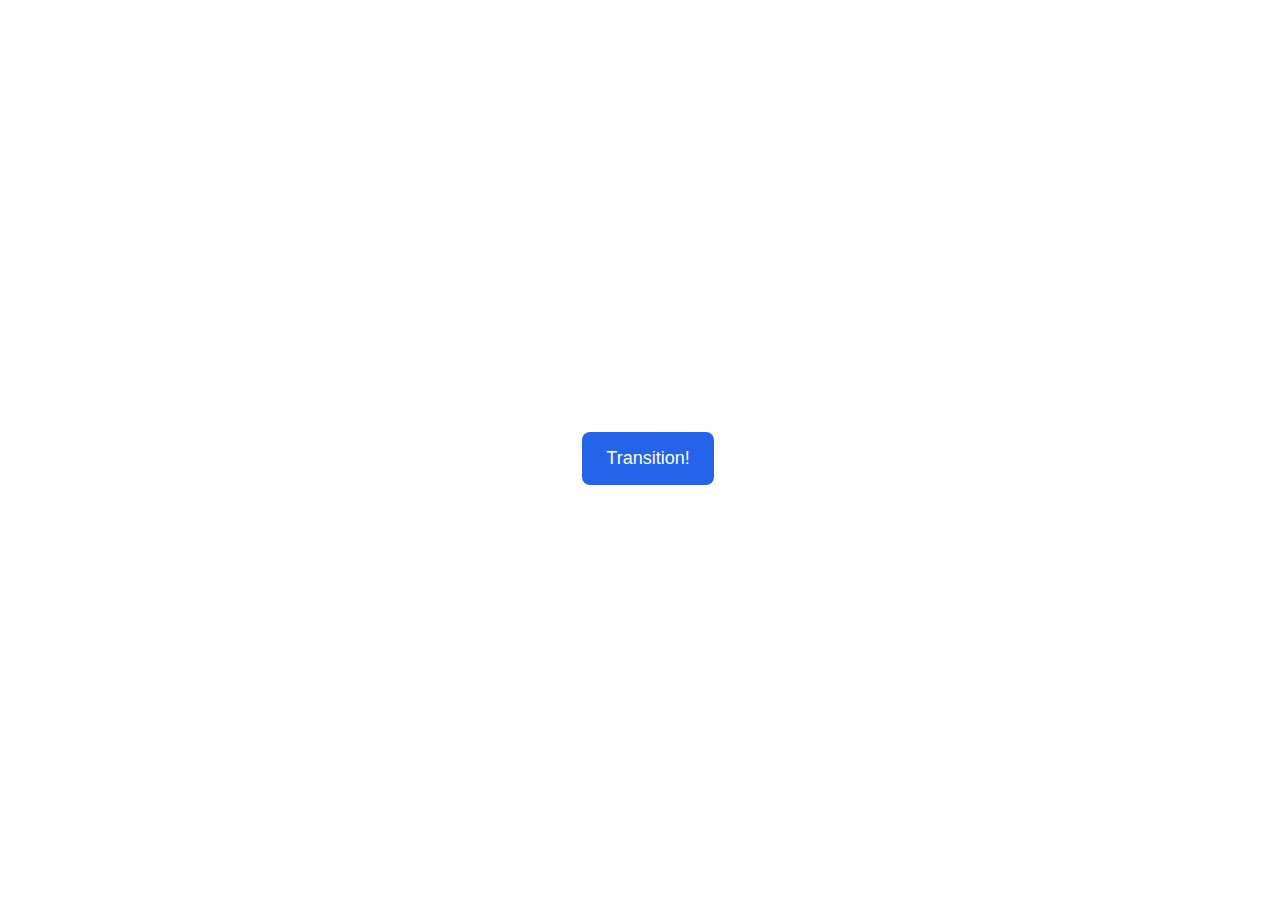
<file: css-exercises/animation/01-button-hover/index.html>
<!DOCTYPE html>
<html lang="en">
  <head>
    <meta charset="UTF-8" />
    <meta http-equiv="X-UA-Compatible" content="IE=edge" />
    <meta name="viewport" content="width=device-width, initial-scale=1.0" />
    <title>Button Hover</title>
    <link rel="stylesheet" href="style.css" />
  </head>
  <body>
    <div id="transition-container">
      <button>Transition!</button>
    </div>
  </body>
</html>
</file>
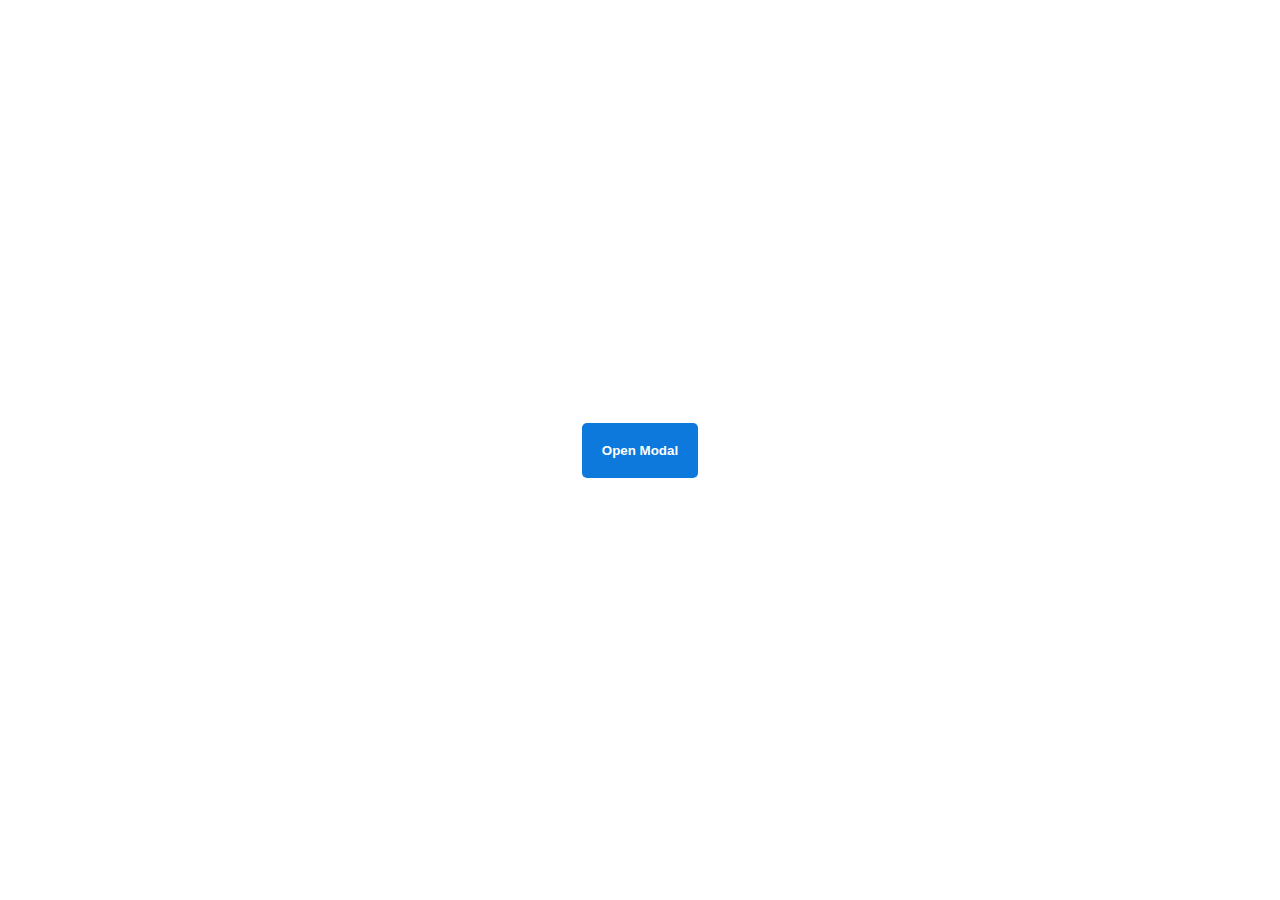
<file: css-exercises/animation/02-pop-up/index.html>
<!DOCTYPE html>
<html lang="en">
  <head>
    <meta charset="UTF-8" />
    <meta http-equiv="X-UA-Compatible" content="IE=edge" />
    <meta name="viewport" content="width=device-width, initial-scale=1.0" />
    <title>Popup</title>
    <link rel="stylesheet" href="style.css" />
  </head>
  <body>
    <div class="backdrop"></div>
    <div class="popup-modal">
      <h1>Look at me!</h1>
      <p>I'm a pop up dialog!</p>
      <button id="close-modal">Close Modal</button>
    </div>
    <div class="button-container">
      <button id="trigger-modal">Open Modal</button>
    </div>
    <script src="script.js"></script>
  </body>
</html>
</file>
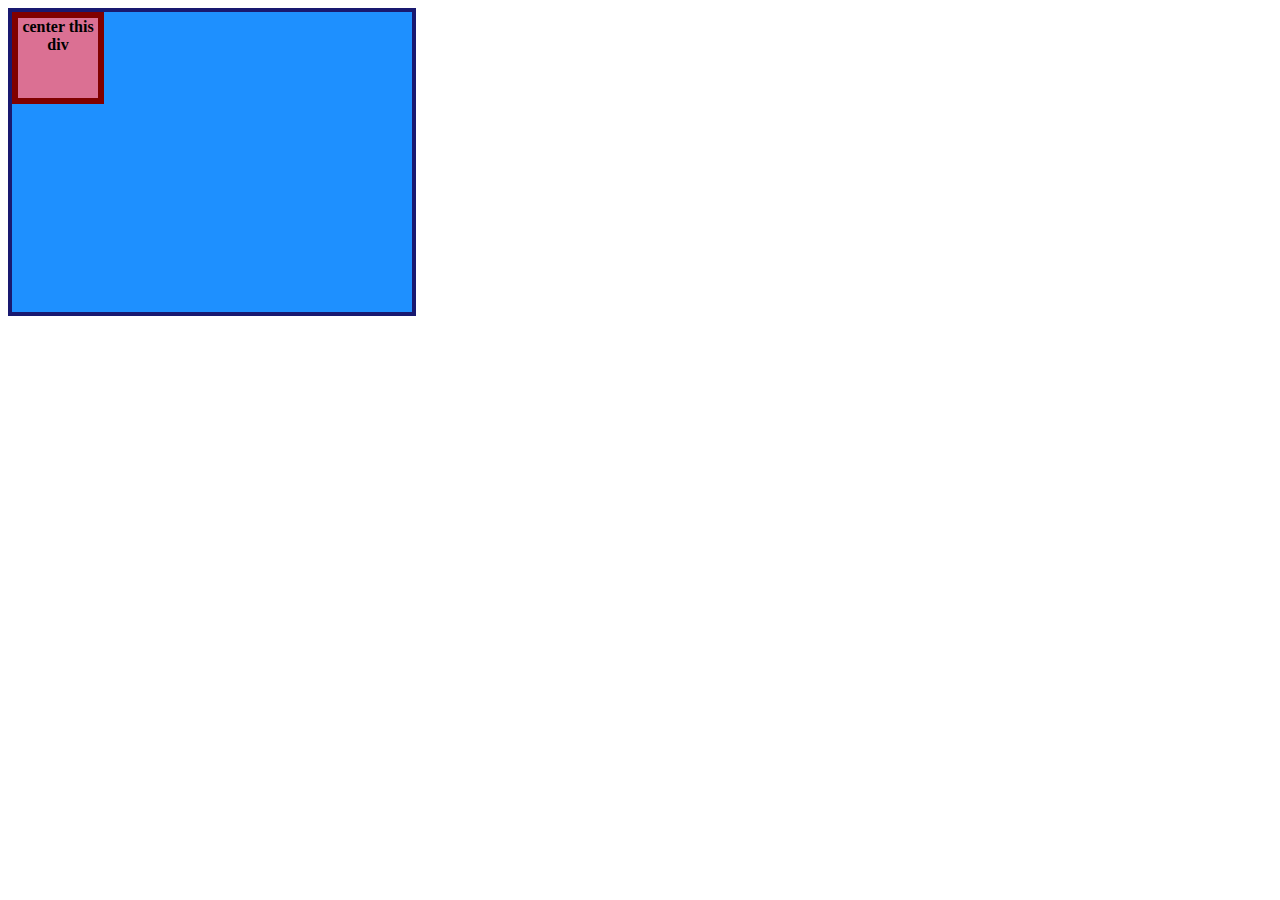
<file: css-exercises/flex/01-flex-center/index.html>
<!DOCTYPE html>
<html lang="en">
  <head>
    <meta charset="UTF-8">
    <meta http-equiv="X-UA-Compatible" content="IE=edge">
    <meta name="viewport" content="width=device-width, initial-scale=1.0">
    <title>CENTER THIS DIV</title>
    <link rel="stylesheet" href="style.css">
  </head>
  <body>
    <div class="container">
      <div class="box">center this div</div>
    </div>
  </body>
</html>
</file>
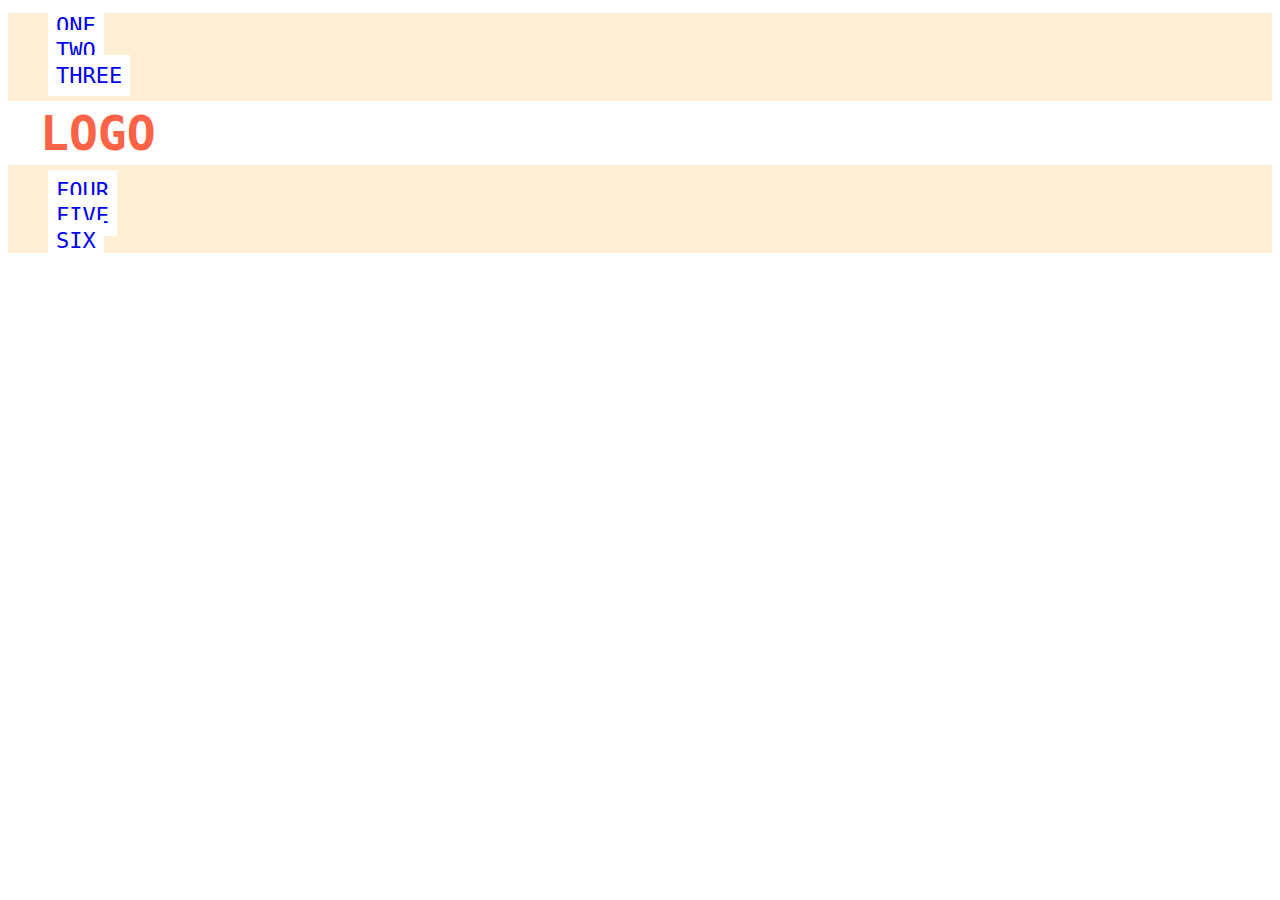
<file: css-exercises/flex/02-flex-header/index.html>
<!DOCTYPE html>
<html lang="en">
  <head>
    <meta charset="UTF-8">
    <meta http-equiv="X-UA-Compatible" content="IE=edge">
    <meta name="viewport" content="width=device-width, initial-scale=1.0">
    <title>Flex Header</title>
    <link rel="stylesheet" href="style.css">
  </head>
  <body>
    <div class="header">
      <div class="left-links">
        <ul>
          <li><a href="#">ONE</a></li>
          <li><a href="#">TWO</a></li>
          <li><a href="#">THREE</a></li>
        </ul>
      </div>
      <div class="logo">LOGO</div>
      <div class="right-links">
        <ul>
          <li><a href="#">FOUR</a></li>
          <li><a href="#">FIVE</a></li>
          <li><a href="#">SIX</a></li>
        </ul>
      </div>
    </div>
  </body>
</html>
</file>
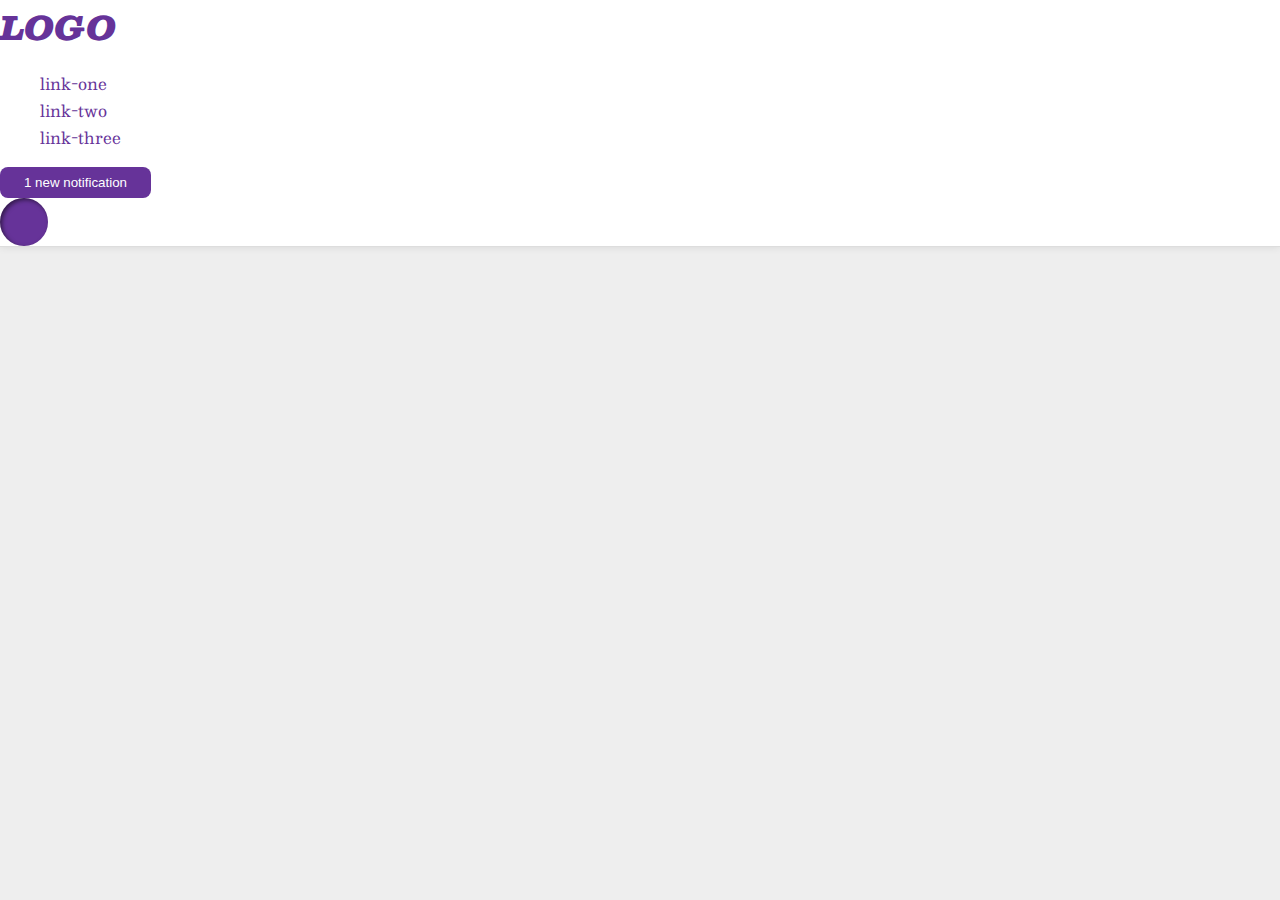
<file: css-exercises/flex/03-flex-header-2/index.html>
<!DOCTYPE html>
<html lang="en">
  <head>
    <meta charset="UTF-8">
    <meta http-equiv="X-UA-Compatible" content="IE=edge">
    <meta name="viewport" content="width=device-width, initial-scale=1.0">
    <title>Flex Header 2</title>
    <link rel="stylesheet" href="style.css">
  </head>
  <body>
    <div class="header">
      <div class="logo">
        LOGO
      </div>
      <ul class="links">
        <li><a href="google.com">link-one</a></li>
        <li><a href="google.com">link-two</a></li>
        <li><a href="google.com">link-three</a></li>
      </ul>
      <button class="notifications">
        1 new notification
      </button>
      <div class="profile-image"></div>
    </div>
  </body>
</html>
</file>
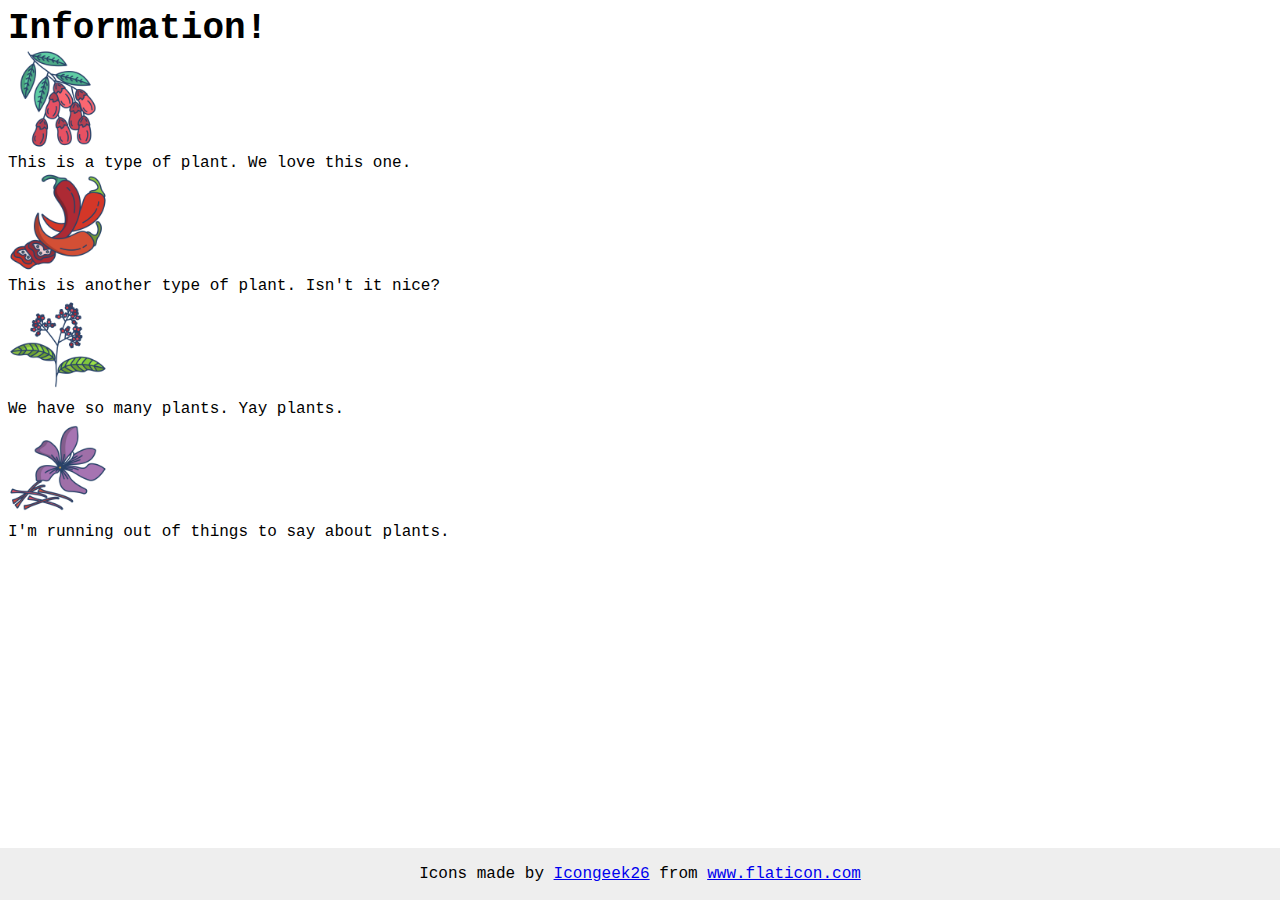
<file: css-exercises/flex/04-flex-information/index.html>
<!DOCTYPE html>
<html lang="en">
  <head>
    <meta charset="UTF-8">
    <meta http-equiv="X-UA-Compatible" content="IE=edge">
    <meta name="viewport" content="width=device-width, initial-scale=1.0">
    <title>Information</title>
    <link rel="stylesheet" href="style.css">
  </head>
  <body>
    <div class="title">Information!</div>

    <img src="./images/barberry.png" alt="barberry">
    <div class="text">This is a type of plant. We love this one.</div>

    <img src="./images/chilli.png" alt="chili">
    <div class="text">This is another type of plant. Isn't it nice?</div>

    <img src="./images/pepper.png" alt="pepper">
    <div class="text">We have so many plants. Yay plants.</div>

    <img src="./images/saffron.png" alt="saffron">
    <div class="text">I'm running out of things to say about plants.</div>

    <!-- disregard this section, it's here to give attribution to the creator of these icons -->
    <div class="footer">
      <div>Icons made by <a href="https://www.flaticon.com/authors/icongeek26" title="Icongeek26">Icongeek26</a> from <a href="https://www.flaticon.com/" title="Flaticon">www.flaticon.com</a></div>
    </div>
  </body>
</html>
</file>
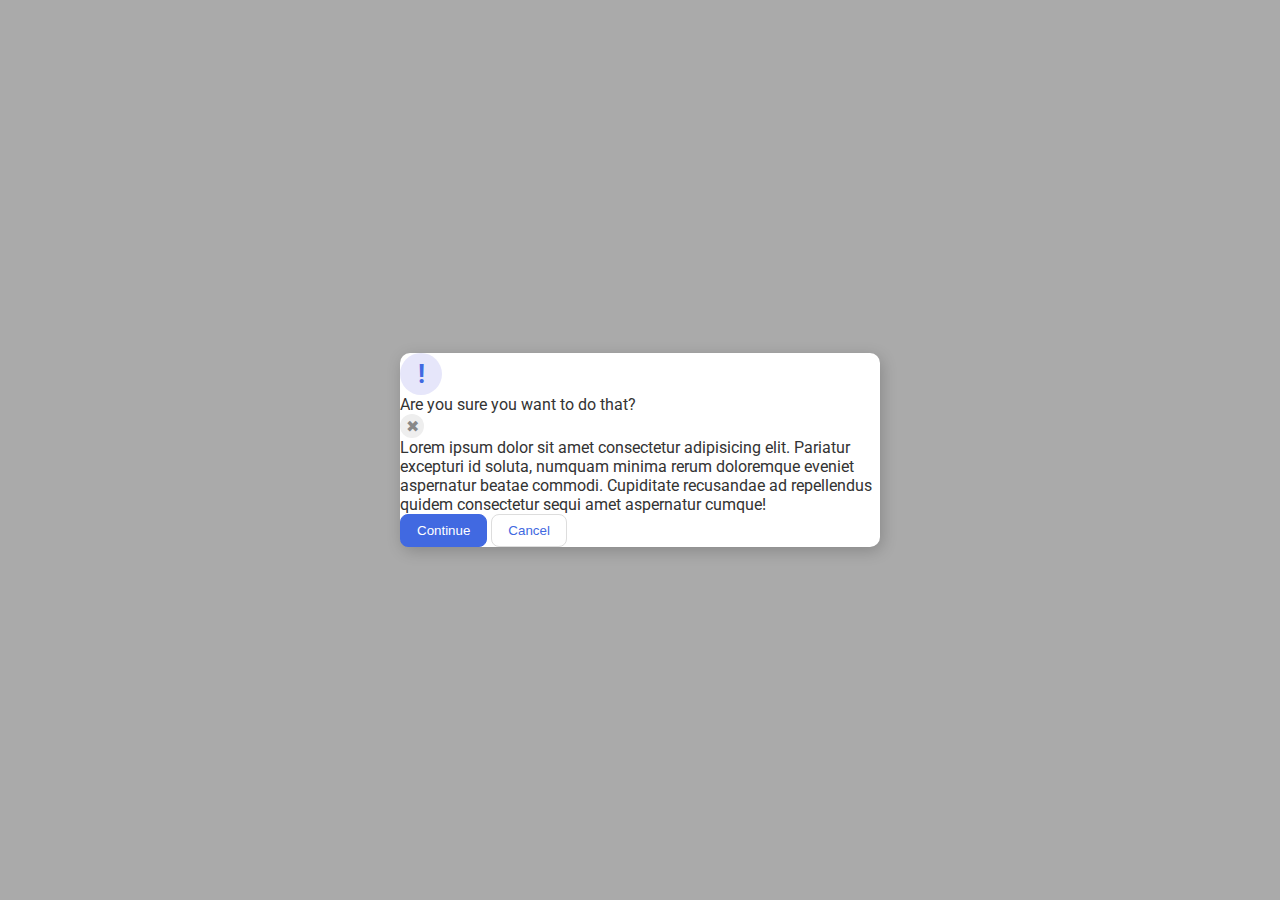
<file: css-exercises/flex/05-flex-modal/index.html>
<!DOCTYPE html>
<html lang="en">
  <head>
    <meta charset="UTF-8">
    <meta http-equiv="X-UA-Compatible" content="IE=edge">
    <meta name="viewport" content="width=device-width, initial-scale=1.0">
    <link rel="stylesheet" href="style.css">
    <title>Modal</title>
  </head>
  <body>
    <div class="modal">
      <div class="icon">!</div>
      <div class="header">Are you sure you want to do that?</div>
      <div class="close-button">✖</div>
      <div class="text">Lorem ipsum dolor sit amet consectetur adipisicing elit. Pariatur excepturi id soluta, numquam minima rerum doloremque eveniet aspernatur beatae commodi. Cupiditate recusandae ad repellendus quidem consectetur sequi amet aspernatur cumque!</div>
      <button class="continue">Continue</button>
      <button class="cancel">Cancel</button>
    </div>
  </body>
</html>
</file>
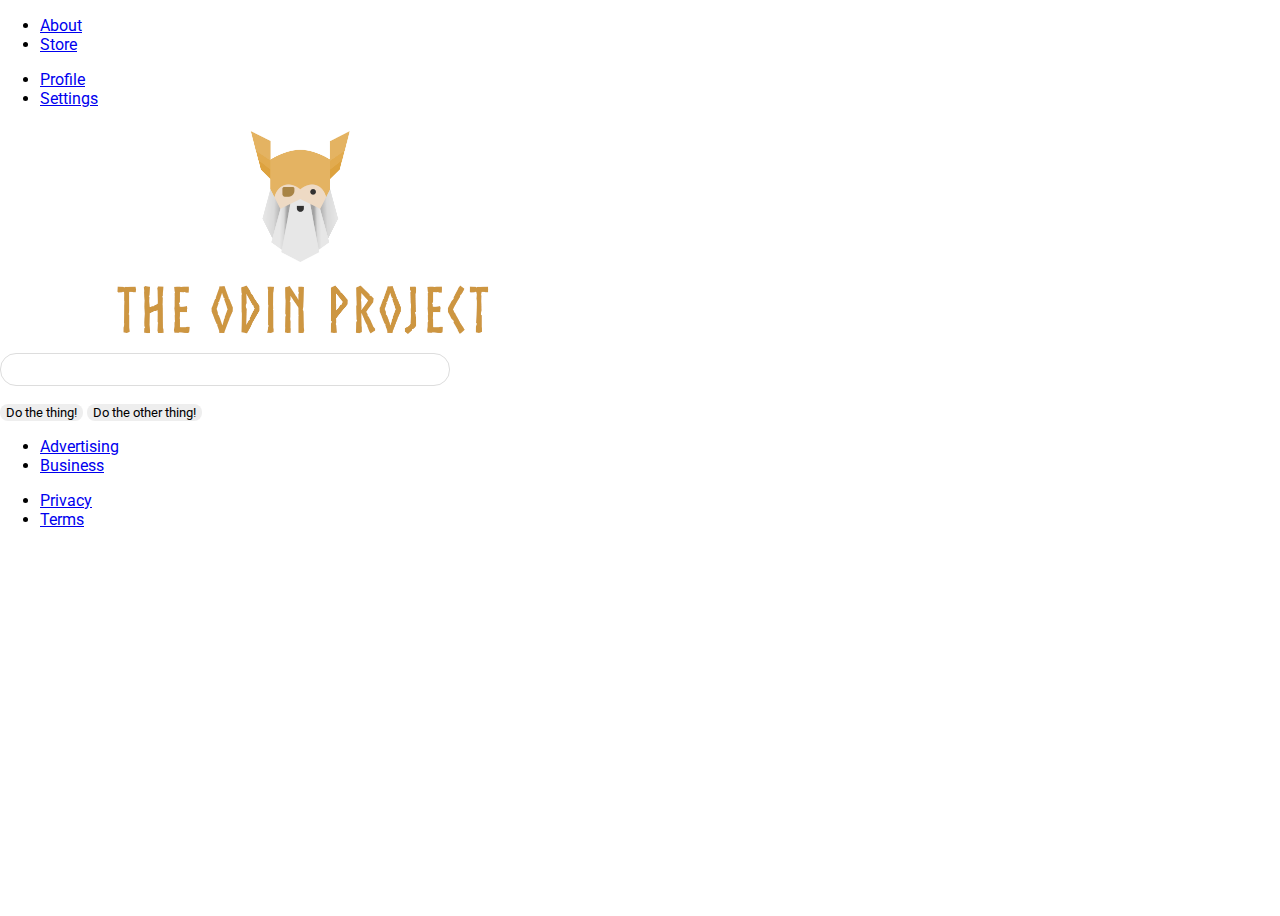
<file: css-exercises/flex/06-flex-layout/index.html>
<!DOCTYPE html>
<html lang="en">
  <head>
    <meta charset="UTF-8">
    <meta http-equiv="X-UA-Compatible" content="IE=edge">
    <meta name="viewport" content="width=device-width, initial-scale=1.0">
    <title>LAYOUT</title>
    <link rel="stylesheet" href="./style.css">
  </head>
  <body>
    <div class="header">
      <ul class="left-links">
        <li><a href="#">About</a></li>
        <li><a href="#">Store</a></li>
      </ul>
      <ul class="right-links">
        <li><a href="#">Profile</a></li>
        <li><a href="#">Settings</a></li>
      </ul>
    </div>
    <div class="content">
      <img src="./logo.png" alt="Project logo. Represents odin with the project name.">
      <div class="input">
        <input type="text">
      </div>
      <div class="buttons">
        <button>Do the thing!</button>
        <button>Do the other thing!</button>
      </div>
    </div>
    <div class="footer">
      <ul class="left-links">
        <li><a href="#">Advertising</a></li>
        <li><a href="#">Business</a></li>
      </ul>
      <ul class="right-links">
        <li><a href="#">Privacy</a></li>
        <li><a href="#">Terms</a></li>
      </ul>
    </div>
  </body>
</html>
</file>
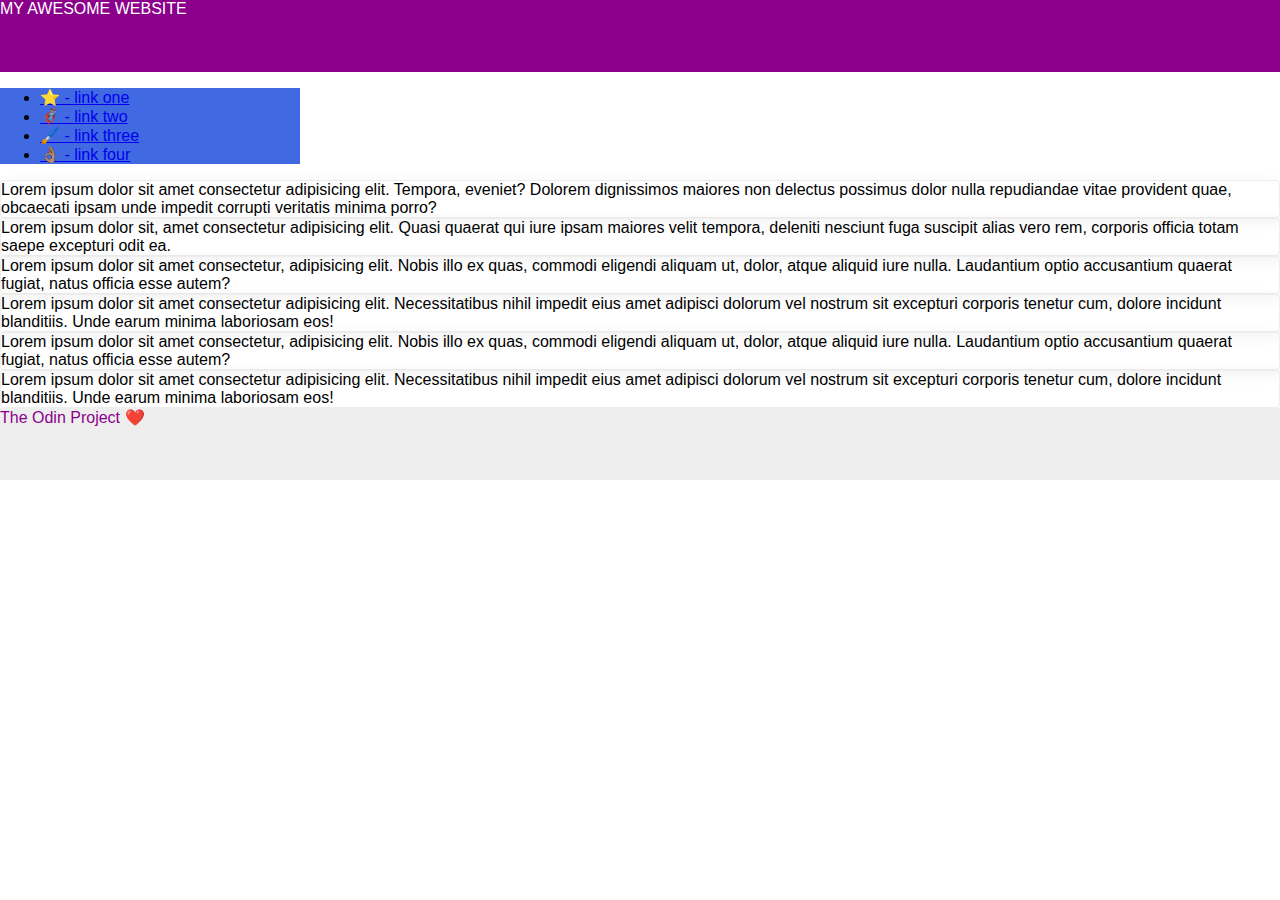
<file: css-exercises/flex/07-flex-layout-2/index.html>
<!DOCTYPE html>
<html lang="en">
  <head>
    <meta charset="UTF-8">
    <meta http-equiv="X-UA-Compatible" content="IE=edge">
    <meta name="viewport" content="width=device-width, initial-scale=1.0">
    <title>The Holy Grail</title>
    <link rel="stylesheet" href="style.css">
  </head>
  <body>
    <div class="header">
      MY AWESOME WEBSITE
    </div>
    
    <div class="sidebar">
      <ul>
        <li><a href="#">⭐ - link one</a></li>
        <li><a href="#">🦸🏽‍♂️ - link two</a></li>
        <li><a href="#">🖌️ - link three</a></li>
        <li><a href="#">👌🏽 - link four</a></li>
      </ul>
    </div>

    <div class="card">Lorem ipsum dolor sit amet consectetur adipisicing elit. Tempora, eveniet? Dolorem dignissimos maiores non delectus possimus dolor nulla repudiandae vitae provident quae, obcaecati ipsam unde impedit corrupti veritatis minima porro?</div>
    <div class="card">Lorem ipsum dolor sit, amet consectetur adipisicing elit. Quasi quaerat qui iure ipsam maiores velit tempora, deleniti nesciunt fuga suscipit alias vero rem, corporis officia totam saepe excepturi odit ea.</div>
    <div class="card">Lorem ipsum dolor sit amet consectetur, adipisicing elit. Nobis illo ex quas, commodi eligendi aliquam ut, dolor, atque aliquid iure nulla. Laudantium optio accusantium quaerat fugiat, natus officia esse autem?</div>
    <div class="card">Lorem ipsum dolor sit amet consectetur adipisicing elit. Necessitatibus nihil impedit eius amet adipisci dolorum vel nostrum sit excepturi corporis tenetur cum, dolore incidunt blanditiis. Unde earum minima laboriosam eos!</div>
    <div class="card">Lorem ipsum dolor sit amet consectetur, adipisicing elit. Nobis illo ex quas, commodi eligendi aliquam ut, dolor, atque aliquid iure nulla. Laudantium optio accusantium quaerat fugiat, natus officia esse autem?</div>
    <div class="card">Lorem ipsum dolor sit amet consectetur adipisicing elit. Necessitatibus nihil impedit eius amet adipisci dolorum vel nostrum sit excepturi corporis tenetur cum, dolore incidunt blanditiis. Unde earum minima laboriosam eos!</div>
    
    <div class="footer">
      The Odin Project ❤️
    </div>
  </body>
</html>
</file>
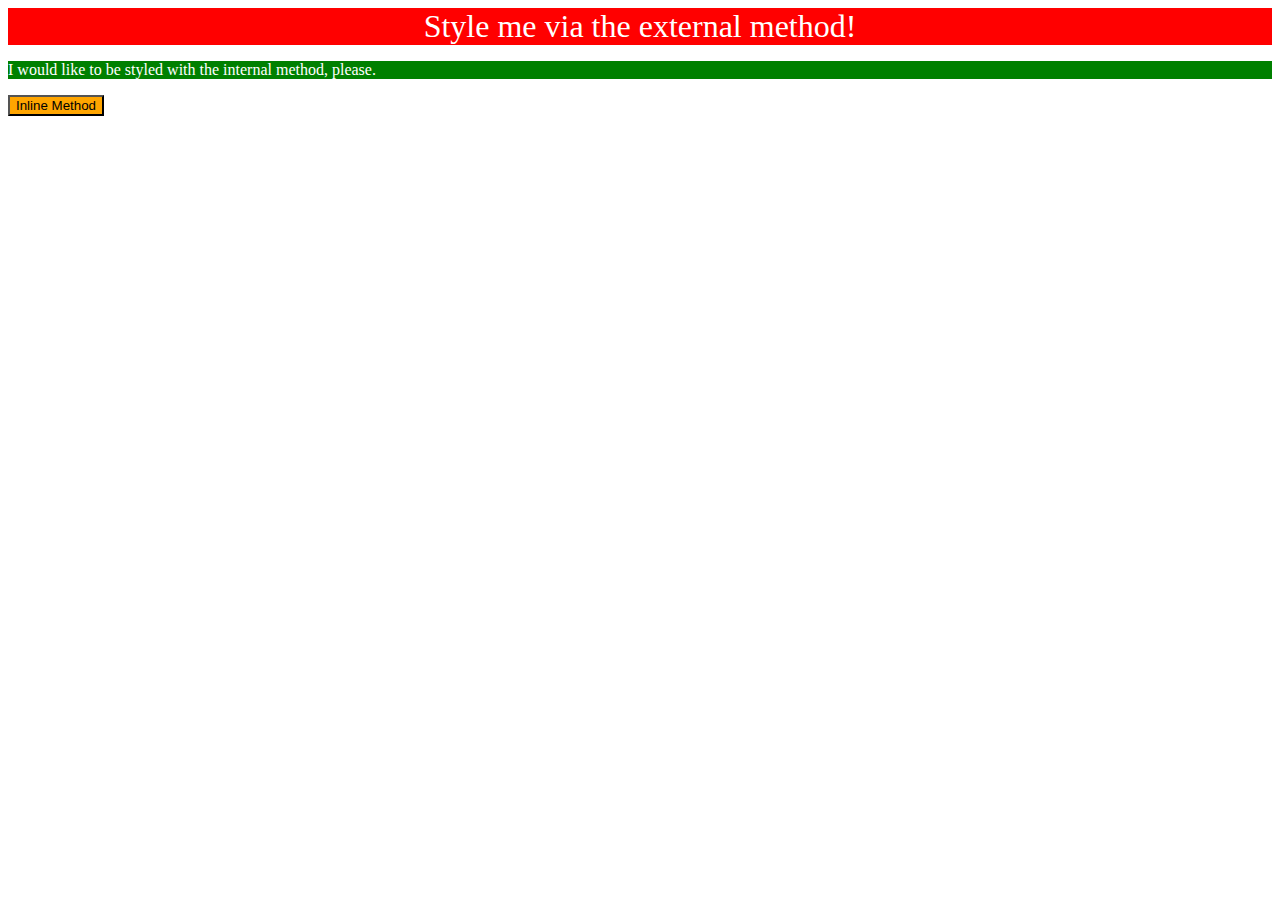
<file: css-exercises/foundations/01-css-methods/index.html>
<head>
  <link rel="stylesheet" href="styles.css" />
</head>

<style>
  p {
    background-color: green;
    color: white;
  }
</style>

<!DOCTYPE html>
<html lang="en">
  <head>
    <meta charset="UTF-8" />
    <meta http-equiv="X-UA-Compatible" content="IE=edge" />
    <meta name="viewport" content="width=device-width, initial-scale=1.0" />
    <title>Methods for Adding CSS</title>
  </head>
  <body>
    <div>Style me via the external method!</div>
    <p>I would like to be styled with the internal method, please.</p>
    <button style="color: black; background-color: orange">
      Inline Method
    </button>
  </body>
</html>
</file>
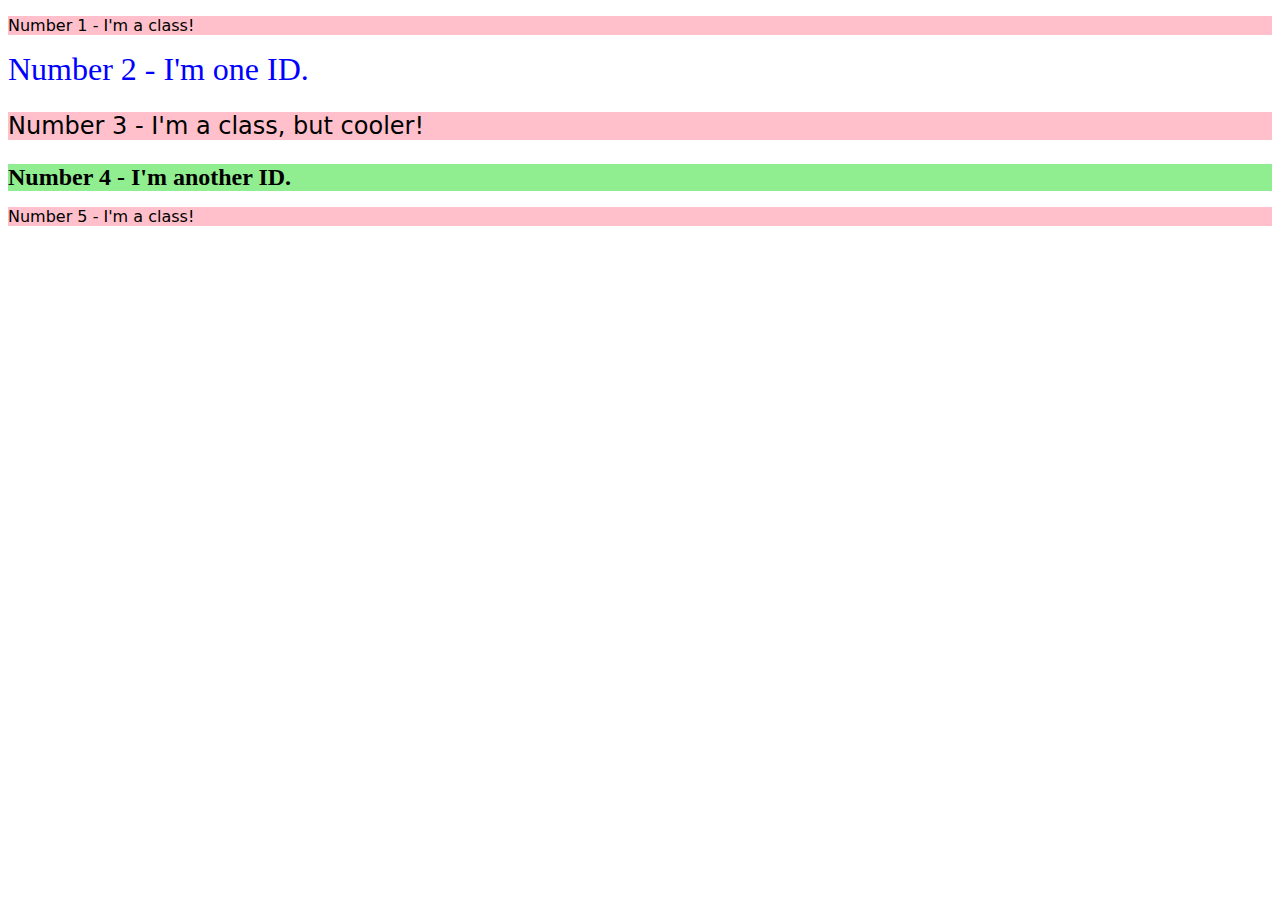
<file: css-exercises/foundations/02-class-id-selectors/index.html>
<!DOCTYPE html>
<html lang="en">
  <head>
    <meta charset="UTF-8" />
    <meta http-equiv="X-UA-Compatible" content="IE=edge" />
    <meta name="viewport" content="width=device-width, initial-scale=1.0" />
    <title>Class and ID Selectors</title>
    <link rel="stylesheet" href="style.css" />
  </head>
  <body>
    <p class="paragraph">Number 1 - I'm a class!</p>
    <div id="div-1">Number 2 - I'm one ID.</div>
    <p class="paragraph cooler">Number 3 - I'm a class, but cooler!</p>
    <div id="div-2">Number 4 - I'm another ID.</div>
    <p class="paragraph">Number 5 - I'm a class!</p>
  </body>
</html>
</file>
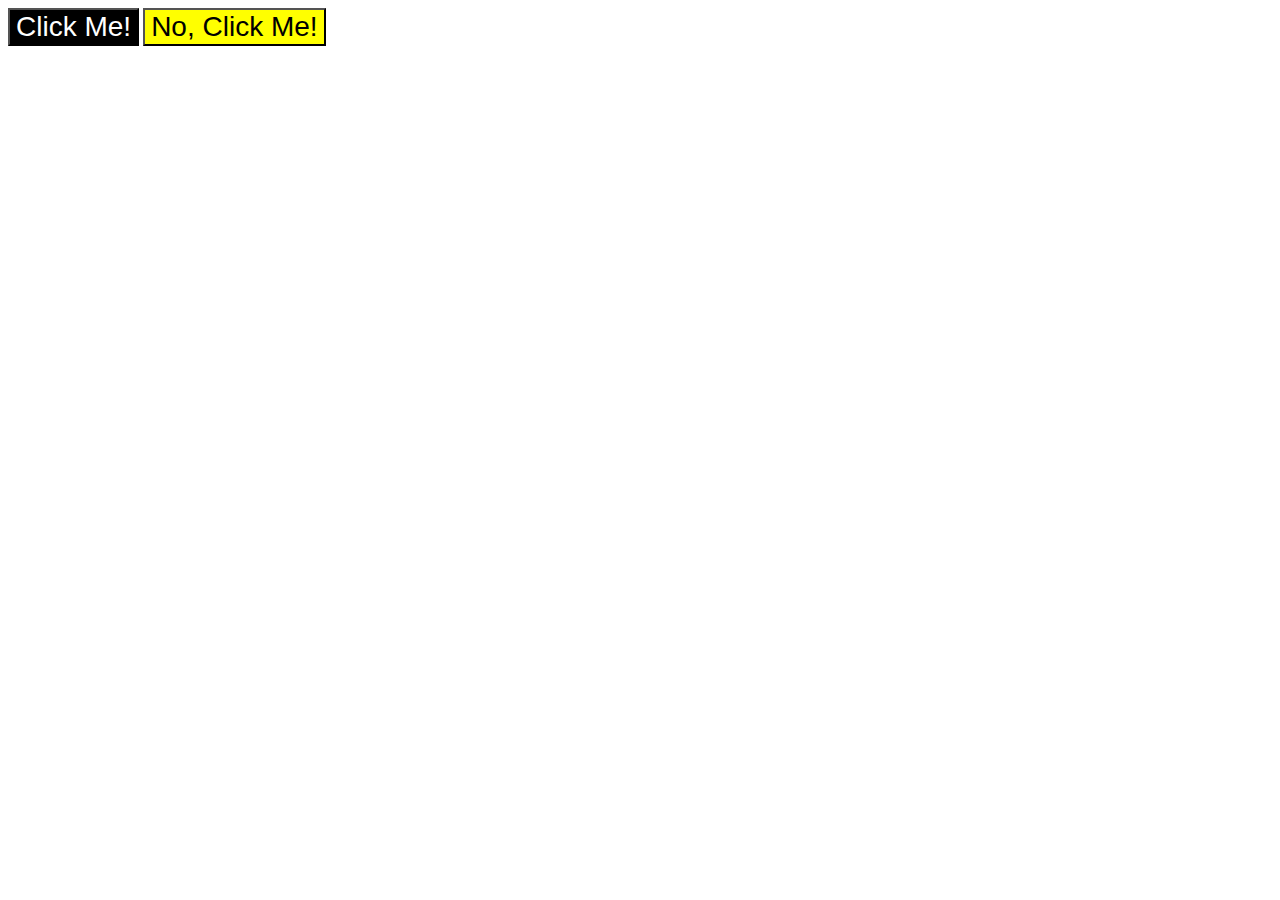
<file: css-exercises/foundations/03-grouping-selectors/index.html>
<!DOCTYPE html>
<html lang="en">
  <head>
    <meta charset="UTF-8" />
    <meta http-equiv="X-UA-Compatible" content="IE=edge" />
    <meta name="viewport" content="width=device-width, initial-scale=1.0" />
    <title>Grouping Selectors</title>
    <link rel="stylesheet" href="style.css" />
  </head>
  <body>
    <button class="button-1">Click Me!</button>
    <button class="button-2">No, Click Me!</button>
  </body>
</html>
</file>
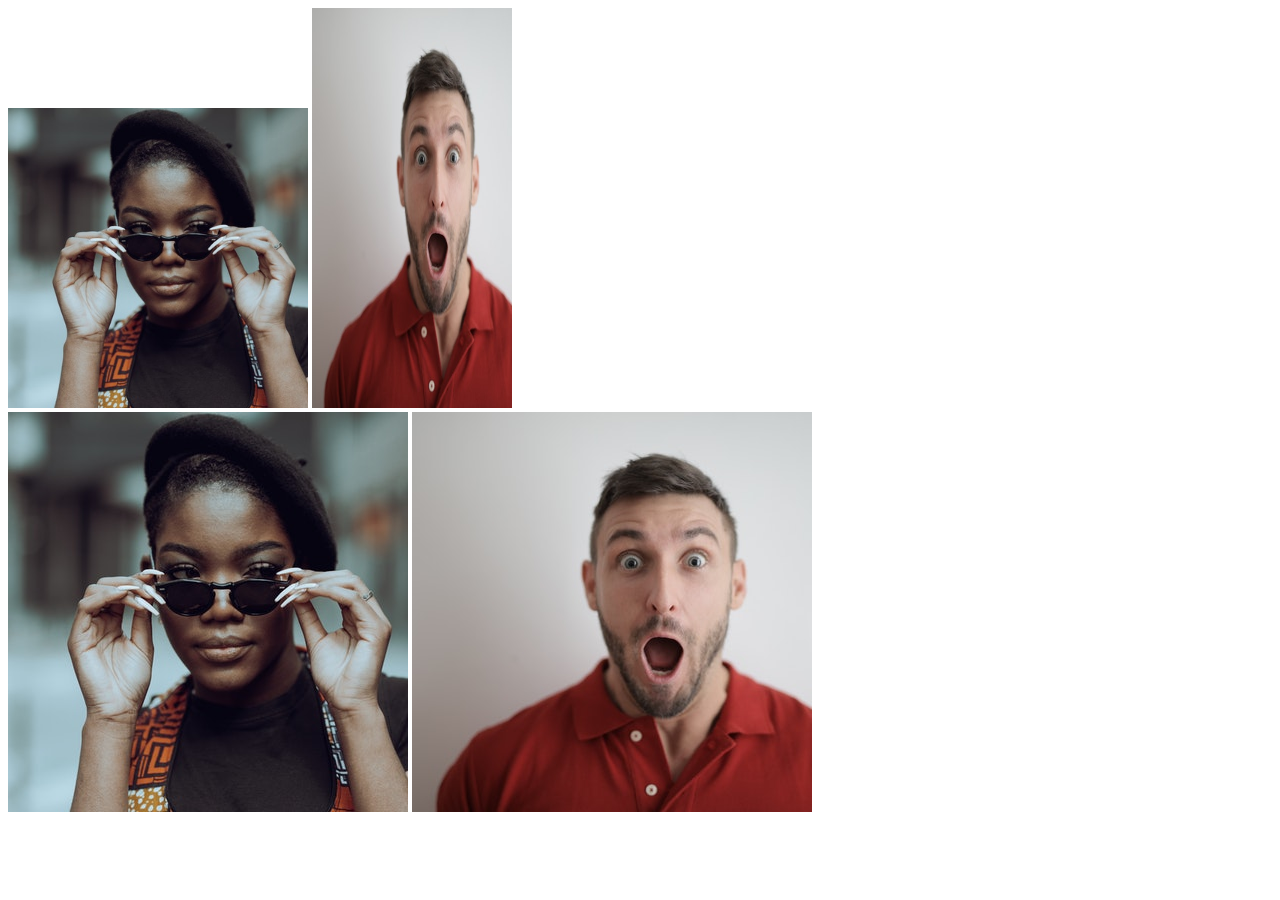
<file: css-exercises/foundations/04-chaining-selectors/index.html>
<!DOCTYPE html>
<html lang="en">
  <head>
    <meta charset="UTF-8">
    <meta http-equiv="X-UA-Compatible" content="IE=edge">
    <meta name="viewport" content="width=device-width, initial-scale=1.0">
    <title>Chaining Selectors</title>
    <link rel="stylesheet" href="style.css">
  </head>
  <body>
    <!-- Use the classes BELOW this line -->
    <div>
      <img class="avatar proportioned" src="./pexels-katho-mutodo-8434791.jpg" alt="Woman with glasses">
      <img class="avatar distorted" src="./pexels-andrea-piacquadio-3777931.jpg" alt="Man with surprised expression">
    </div>
    <!-- Use the classes ABOVE this line -->
    <div>
      <img class="original proportioned" src="./pexels-katho-mutodo-8434791.jpg" alt="Woman with glasses">
      <img class="original distorted" src="./pexels-andrea-piacquadio-3777931.jpg" alt="Man with surprised expression">
    </div>
  </body>
</html>
</file>
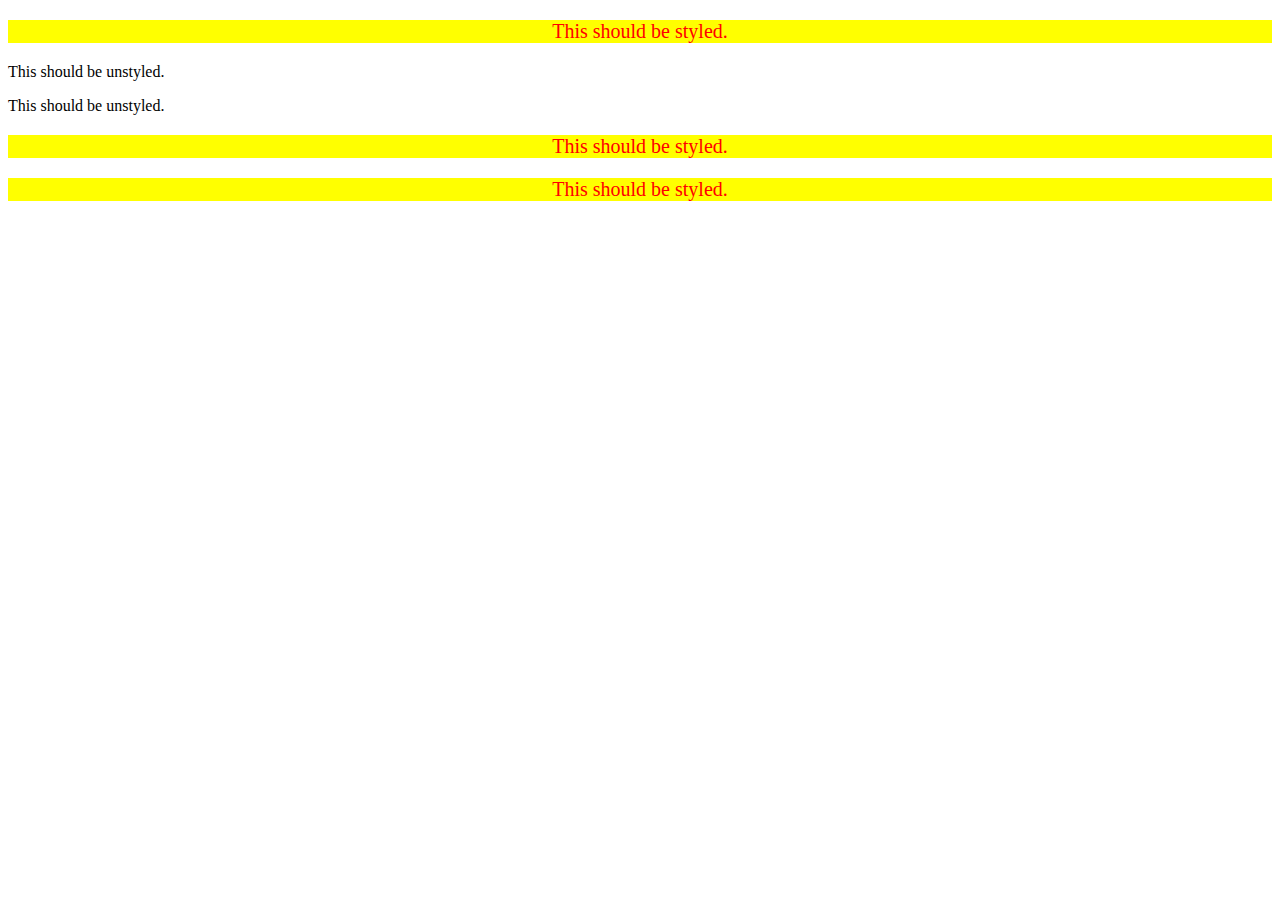
<file: css-exercises/foundations/05-descendant-combinator/index.html>
<!DOCTYPE html>
<html lang="en">
  <head>
    <meta charset="UTF-8">
    <meta http-equiv="X-UA-Compatible" content="IE=edge">
    <meta name="viewport" content="width=device-width, initial-scale=1.0">
    <title>Descendant Combinator</title>
    <link rel="stylesheet" href="style.css">
  </head>
  <body>
    <div class="container">
      <p class="text">This should be styled.</p>
    </div>
    <p class="text">This should be unstyled.</p>
    <p class="text">This should be unstyled.</p>
    <div class="container">
      <p class="text">This should be styled.</p>
      <p class="text">This should be styled.</p>
    </div>
  </body>
</html>
</file>
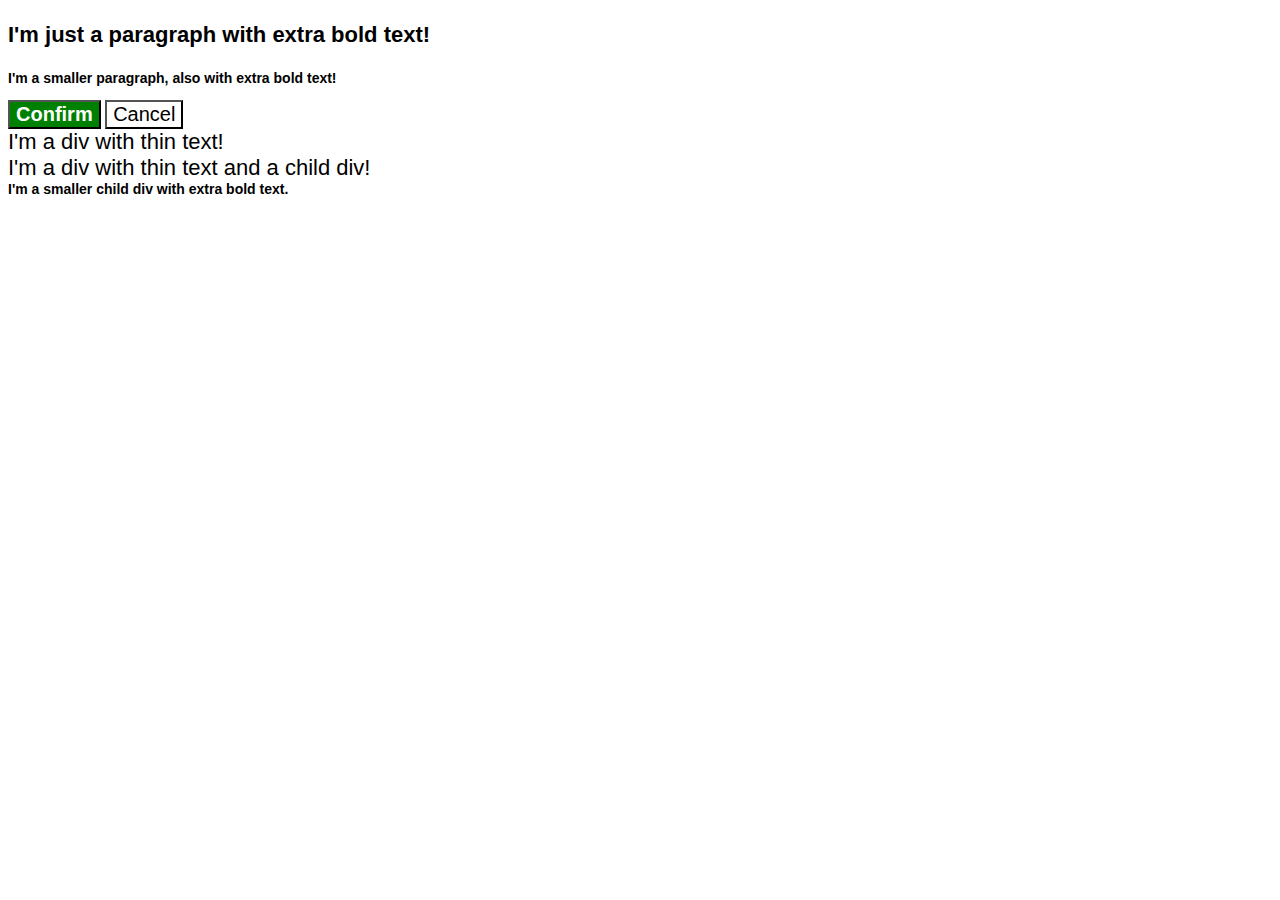
<file: css-exercises/foundations/06-cascade-fix/index.html>
<!DOCTYPE html>
<html lang="en">
  <head>
    <meta charset="UTF-8">
    <meta http-equiv="X-UA-Compatible" content="IE=edge">
    <meta name="viewport" content="width=device-width, initial-scale=1.0">
    <title>Fix the Cascade</title>
    <link rel="stylesheet" href="style.css">
  </head>
  <body>
    <p class="para">I'm just a paragraph with extra bold text!</p>
    <p class="para small-para">I'm a smaller paragraph, also with extra bold text!</p>

    <button id="confirm-button" class="button confirm">Confirm</button>
    <button id="cancel-button" class="button cancel">Cancel</button>

    <div class="text">I'm a div with thin text!</div>
    <div class="text">I'm a div with thin text and a child div!
      <div class="text child">I'm a smaller child div with extra bold text.</div>
    </div>
  </body>
</html>
</file>
<file: css-exercises/animation/01-button-hover/style.css>
#transition-container {
  width: 100vw;
  height: 100vh;
  display: flex;
  flex-direction: column;
  justify-content: center;
  align-items: center;
  font-family: Arial, sans-serif;
}

button {
  border-radius: 8px;
  border: none;
  background-color: #2563eb;
  color: white;
  font-size: 18px;
  padding: 16px 24px;
  text-align: center;
}
</file>
<file: css-exercises/animation/02-pop-up/style.css>
* {
  padding: 0;
  margin: 0;
}

body {
  overflow: hidden;
}

.button-container {
  width: 100vw;
  height: 100vh;
  background-color: #ffffff;
  opacity: 100%;
  display: flex;
  align-items: center;
  justify-content: center;
}

button {
  padding: 20px;
  color: #ffffff;
  background-color: #0e79dd;
  border: none;
  border-radius: 5px;
  font-weight: 600;
}

.popup-modal {
  padding: 32px 64px;
  background-color: white;
  border: 1px solid black;
  border-radius: 10px;
  position: fixed;
  top: 50%;
  left: 50%;
  transform-origin: center;
  transform: translate(-50%, -50%);
  pointer-events: none;
  opacity: 0%;
  text-align: center;
}
.popup-modal p {
  margin-bottom: 24px
}

.backdrop {
  pointer-events: none;
  position: fixed;
  inset: 0;
  background: #000;
  opacity: 0%;
}

.popup-modal.show {
  opacity: 100%;
  pointer-events: all;
}

.backdrop.show {
  opacity: 30%;
}
</file>
<file: css-exercises/flex/01-flex-center/style.css>
.container {
  background: dodgerblue;
  border: 4px solid midnightblue;
  width: 400px;
  height: 300px;
}

.box {
  background: palevioletred;
  font-weight: bold;
  text-align: center;
  border: 6px solid maroon;
  width: 80px;
  height: 80px;
}
</file>
<file: css-exercises/flex/02-flex-header/style.css>
.header  {
  font-family: monospace;
  background: papayawhip;
}

.logo {
  font-size: 48px;
  font-weight: 900;
  color: tomato;
  background: white;
  padding: 4px 32px;
}

ul {
  /* this removes the dots on the list items*/
  list-style-type: none;
}

a {
  font-size: 22px;
  background: white;
  padding: 8px;
  /* this removes the line under the links */
  text-decoration: none;
}
</file>
<file: css-exercises/flex/03-flex-header-2/style.css>
/* this is some magical font-importing.  
you'll learn about it later. */
@import url('https://fonts.googleapis.com/css2?family=Besley:ital,wght@0,400;1,900&display=swap');

body {
  margin: 0;
  background: #eee;
  font-family: Besley, serif;
}

.header {
  background: white;
  border-bottom: 1px solid #ddd;
  box-shadow: 0 0 8px rgba(0,0,0,.1);
}

.profile-image {
  background: rebeccapurple;
  box-shadow: inset 2px 2px 4px rgba(0,0,0,.5);
  border-radius: 50%;
  width: 48px;
  height: 48px;
}

.logo {
  color: rebeccapurple;
  font-size: 32px;
  font-weight: 900;
  font-style: italic;
}

button {
  border: none;
  border-radius: 8px;
  background: rebeccapurple;
  color: white;
  padding: 8px 24px;
}

a {
  /* this removes the line under our links */
  text-decoration: none;
  color: rebeccapurple;
}

ul {
  list-style-type: none;
}
</file>
<file: css-exercises/flex/04-flex-information/style.css>
body {
  font-family: 'Courier New', Courier, monospace;
}

img {
  width: 100px;
  height: 100px;
}

.title {
  font-size: 36px;
  font-weight: 900;
}

/* do not edit this footer */
.footer {
  position: fixed;
  bottom: 0;
  left: 0;
  right: 0;
  height: 52px;
  display: flex;
  align-items: center;
  justify-content: center;
  background: #eee;
}
</file>
<file: css-exercises/flex/05-flex-modal/style.css>
@import url('https://fonts.googleapis.com/css2?family=Roboto:wght@400;700&display=swap');

html, body {
  height: 100%;
}

body {
  font-family: Roboto, sans-serif;
  margin: 0;
  background: #aaa;
  color: #333;
  /* I'll give you this one for free lol */
  display: flex;
  align-items: center;
  justify-content: center;
}

.modal {
  background: white;
  width: 480px;
  border-radius: 10px;
  box-shadow: 2px 4px 16px rgba(0,0,0,.2);
}

.icon {
  color: royalblue;
  font-size: 26px;
  font-weight: 700;
  background: lavender;
  width: 42px;
  height: 42px;
  border-radius: 50%;
  display: flex;
  align-items: center;
  justify-content: center;
}

.close-button {
  background: #eee;
  border-radius: 50%;
  color: #888;
  font-weight: 400;
  font-size: 16px;
  height: 24px;
  width: 24px;
  display: flex;
  align-items: center;
  justify-content: center;
}

button {
  padding: 8px 16px;
  border-radius: 8px;
}

button.continue {
  background: royalblue;
  border: 1px solid royalblue;
  color: white;
}

button.cancel {
  background: white;
  border: 1px solid #ddd;
  color: royalblue;
}
</file>
<file: css-exercises/flex/06-flex-layout/style.css>
@import url('https://fonts.googleapis.com/css2?family=Roboto:wght@400;700&display=swap');

body {
  height: 100vh;
  margin: 0;
  overflow: hidden;
  font-family: Roboto, sans-serif;
}

img {
  width: 600px;
}

button {
  font-family: Roboto, sans-serif;
  border: none;
  border-radius: 8px;
  background: #eee;
}

input {
  border: 1px solid #ddd;
  border-radius: 16px;
  padding: 8px 24px;
  width: 400px;
  margin-bottom: 16px;
}
</file>
<file: css-exercises/flex/07-flex-layout-2/style.css>
body {
  font-family: -apple-system, BlinkMacSystemFont, 'Segoe UI', Roboto, Oxygen, Ubuntu, Cantarell, 'Open Sans', 'Helvetica Neue', sans-serif;
  margin: 0;
  min-height: 100vh;
}

.header {
  height: 72px;
  background: darkmagenta;
  color: white;
}

.footer {
  height: 72px;
  background: #eee;
  color: darkmagenta;
}

.sidebar {
  width: 300px;
  background: royalblue;
}

.card {
  border: 1px solid #eee;
  box-shadow: 2px 4px 16px rgba(0,0,0,.06);
  border-radius: 4px;
}
</file>
<file: css-exercises/foundations/01-css-methods/styles.css>
div {
  background-color: red;
  color: white;
  font-size: xx-large;
  text-align: center;
}
</file>
<file: css-exercises/foundations/02-class-id-selectors/style.css>
.paragraph {
  background-color: pink;
  font-family: Verdana, "DejaVu Sans", sans-serif;
}

.paragraph.cooler {
  font-size: x-large;
}

#div-1 {
  font-size: xx-large;
  color: blue;
}

#div-2 {
  background-color: lightgreen;
  font-weight: bold;
  font-size: x-large;
}
</file>
<file: css-exercises/foundations/03-grouping-selectors/style.css>
.button-1,
.button-2 {
  font-size: 28px;
  font-family: Helvetica, "Times New Roman", sans-serif;
}

.button-1 {
  background-color: black;
  color: white;
}

.button-2 {
  background-color: yellow;
}
</file>
<file: css-exercises/foundations/04-chaining-selectors/style.css>
.avatar.proportioned {
  width: 300px;
  height: auto;
}

.avatar.distorted {
  width: 200px;
  height: 400px;
}
</file>
<file: css-exercises/foundations/05-descendant-combinator/style.css>
.container .text {
  background-color: yellow;
  color: red;
  font-size: 20px;
  text-align: center;
}
</file>
<file: css-exercises/foundations/06-cascade-fix/style.css>
body {
  font-family: Arial, Helvetica, sans-serif;
}

.para {
  color: hsl(0, 0%, 0%);
  font-weight: 800;
}

.para.small-para {
  font-size: 14px;
  font-weight: 800;
}

.para {
  font-size: 22px;
}

.button {
  background-color: rgb(255, 255, 255);
  color: rgb(0, 0, 0);
  font-size: 20px;
}

.button.confirm {
  background: green;
  color: white;
  font-weight: bold;
}

div.text {
  color: rgb(0, 0, 0);
  font-size: 22px;
  font-weight: 100;
}

div.text.child {
  color: rgb(0, 0, 0);
  font-weight: 800;
  font-size: 14px;
}
</file>
